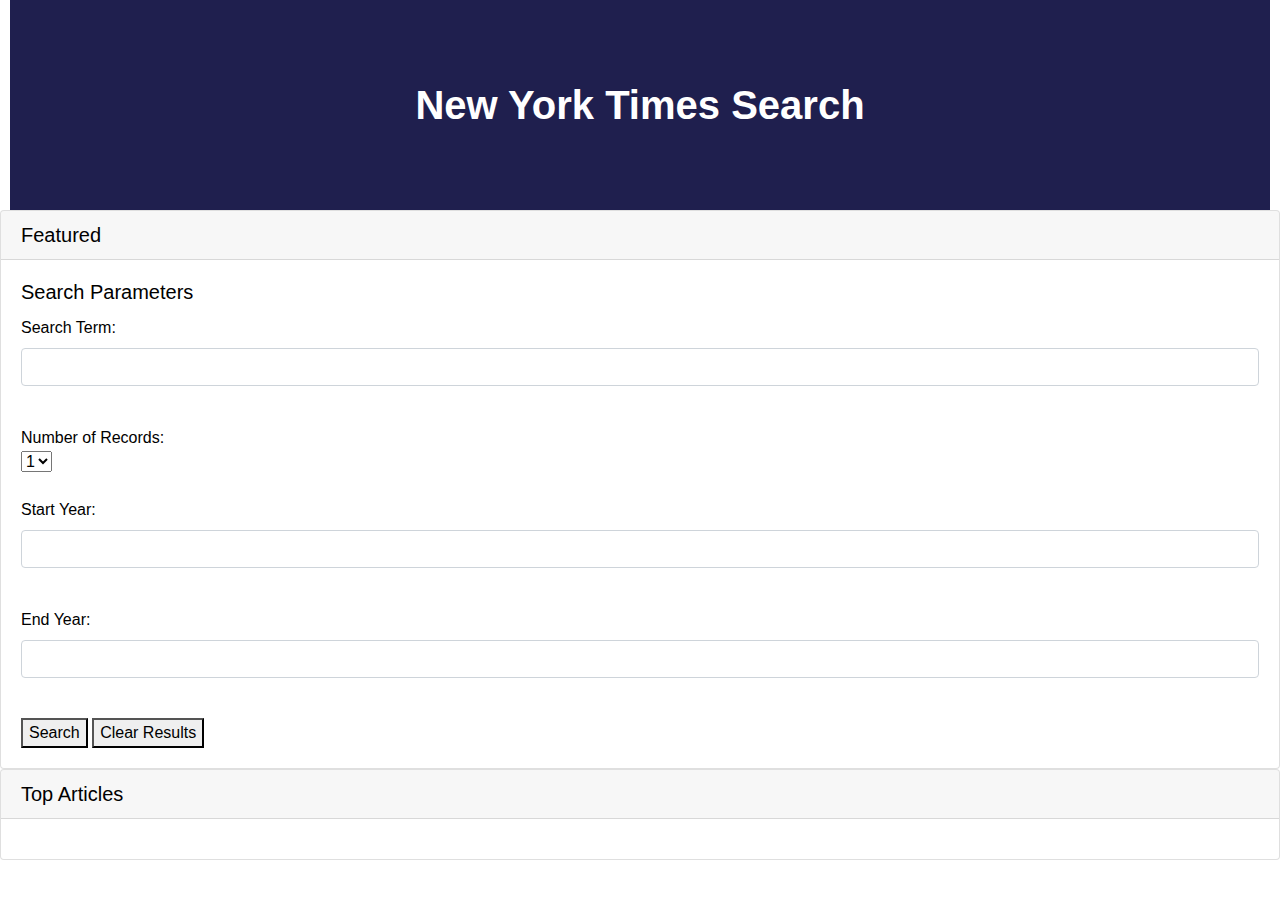
<file: index.html>
<!DOCTYPE html>
<html lang="en">

<head>
    <meta charset="UTF-8">
    <meta name="viewport" content="width=device-width, initial-scale=1.0">
    <meta http-equiv="X-UA-Compatible" content="ie=edge">
    <script src="https://code.jquery.com/jquery-3.3.1.slim.min.js"
        integrity="sha384-q8i/X+965DzO0rT7abK41JStQIAqVgRVzpbzo5smXKp4YfRvH+8abtTE1Pi6jizo"
        crossorigin="anonymous"></script>
    <link rel="stylesheet" href="reset.css">
    <link rel="stylesheet" href="https://stackpath.bootstrapcdn.com/bootstrap/4.3.1/css/bootstrap.min.css"
        integrity="sha384-ggOyR0iXCbMQv3Xipma34MD+dH/1fQ784/j6cY/iJTQUOhcWr7x9JvoRxT2MZw1T" crossorigin="anonymous">
    <link rel="stylesheet" href="style.css">
    <title>NYT Project</title>
    <script src="https://cdnjs.cloudflare.com/ajax/libs/jquery/3.2.1/jquery.min.js"></script>
</head>

<body>
    <div id="header">
        <header>New York Times Search</header>
    </div>

    <div id="container">
        <div class="card">
            <h5 class="card-header">Featured</h5>
            <div class="card-body">
                <h5 class="card-title">Search Parameters</h5>
                <div id="inputs">
                    <div class="form-group">
                        <label for="search term">Search Term: </label>
                        <input type="text" class="form-control" id="searchTerm" placeholder=""><br>
                    </div>
                    <div class="form-group">
                        <label for="numberOfRecords">Number of Records:<br><select name="number">
                                <option value="1">1</option>
                                <option value="2">2</option>
                                <option value="3">3</option>
                                <option value="4">4</option>
                            </select><br></label>
                        <br>
                    </div>
                    <div class="form-group">
                        <label for="start year">Start Year: </label>
                        <input type="text" class="form-control" id="startYear" placeholder=""><br>
                    </div>
                    <div class="form-group">
                        <label for="end year">End Year: </label>
                        <input type="text" class="form-control" id="endYear" placeholder=""><br>
                    </div>
                    <button type="button" id="search">Search</button>
                    <button type="button" id="clear">Clear Results</button>
                </div>
            </div>
        </div>

    </div>

    <div id="topArticles">
        <div class="card">
            <h5 class="card-header">Top Articles</h5>
            <div class="card-body" id="results">
            </div>
        </div>
    </div>
    
    <script src="https://cdnjs.cloudflare.com/ajax/libs/popper.js/1.14.7/umd/popper.min.js"
        integrity="sha384-UO2eT0CpHqdSJQ6hJty5KVphtPhzWj9WO1clHTMGa3JDZwrnQq4sF86dIHNDz0W1"
        crossorigin="anonymous"></script>
    <script src="https://stackpath.bootstrapcdn.com/bootstrap/4.3.1/js/bootstrap.min.js"
        integrity="sha384-JjSmVgyd0p3pXB1rRibZUAYoIIy6OrQ6VrjIEaFf/nJGzIxFDsf4x0xIM+B07jRM"
        crossorigin="anonymous"></script>
        <script type="text/javascript" src="app.js"></script>
</body>

</html>
</file>
<file: style.css>
body {
    margin: 0 auto;
    background: white;
    color: black;
    font-family: Arial, Helvetica, sans-serif;
}
header {
    background: rgb(31, 31, 78);
    color: white;
    text-align: center;
    font-weight: bold;
    padding: 75px;
    margin-left: 10px;
    margin-right: 10px;
    font-size: 40px;
}
</file>
